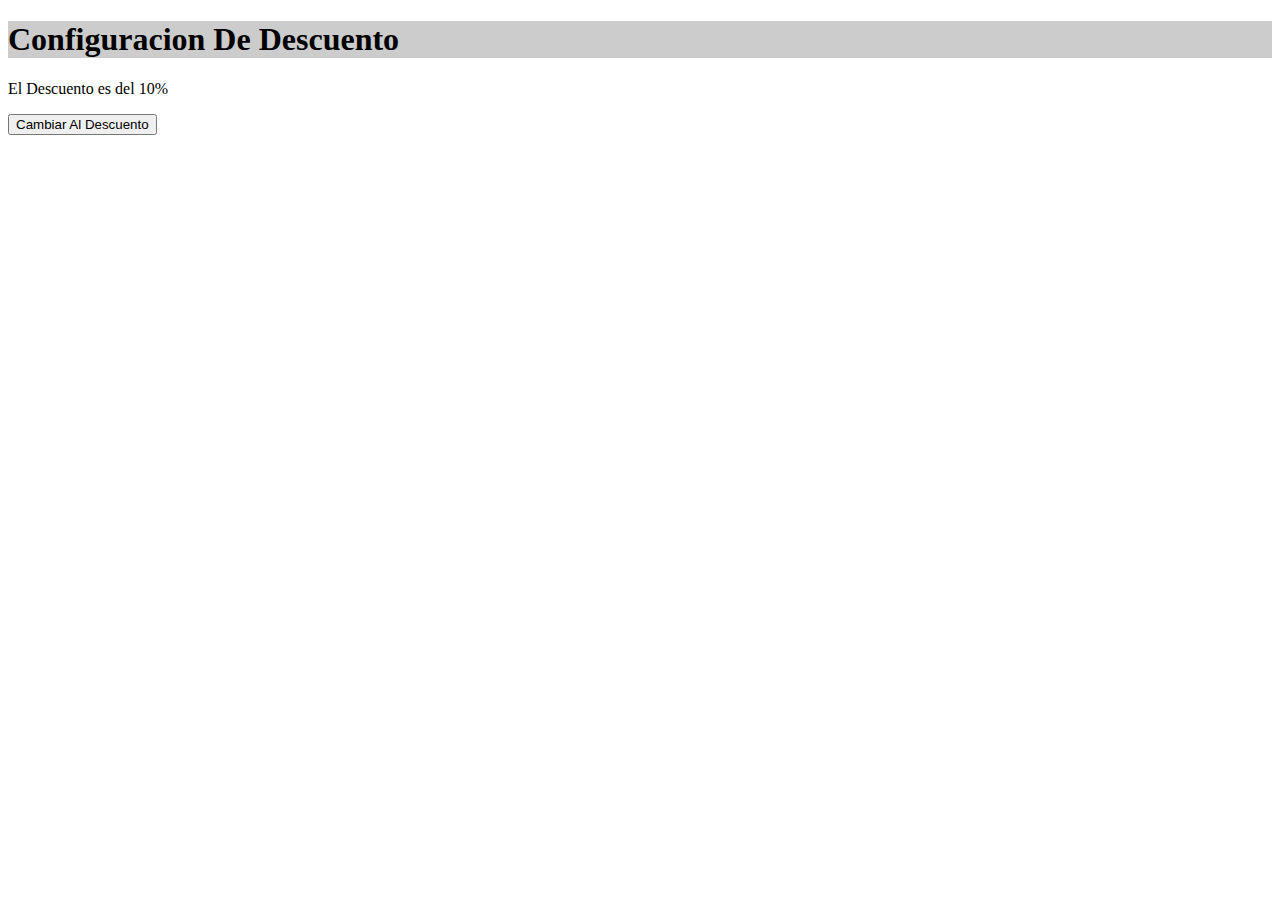
<file: index.html>
<!DOCTYPE html>
<html lang="en">
<head>
    <meta charset="UTF-8">
    <meta name="viewport" content="width=device-width, initial-scale=1.0">
    <link rel="stylesheet" href="./css/style.css">
    <script src="./js/main.js"></script>
    <title>JavaScript</title>
</head>
<body>
    <h1>Configuracion De Descuento</h1>
    <p id="mensaje">El Descuento es del 10%</p>
    <button id="cambiardescuento"> Cambiar Al Descuento</button>
</body>
</html>
</file>
<file: css/style.css>
h1{
    background-color: #ccc;
    color: #000000;
}
</file>
